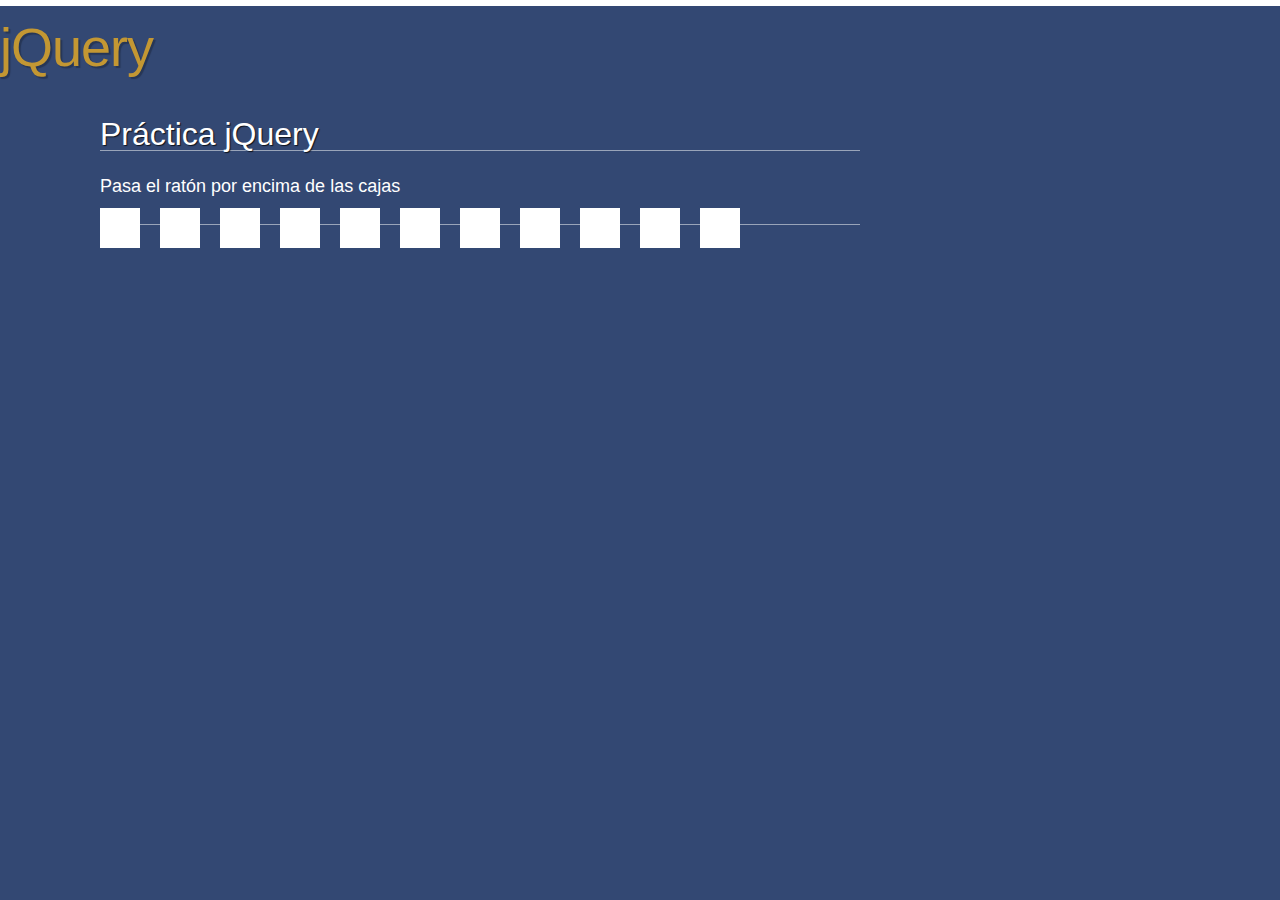
<file: atc5/index.html>
<!DOCTYPE html>
<html>
<head>
  <meta charset="utf-8">
  <title>Menú con jQuery</title>
  <link rel="stylesheet" type="text/css" href="css/estilos.css">
  <link rel="stylesheet" type="text/css" href="css/site.css">
  <script type="text/javascript" src="js/jquery-3.1.1.min.js"> </script>
  <script type="text/javascript" src="js/script.js"> </script>
</head>
<body>
  <div class="wrapper">
    <div class="header">
      <p class="logo"> jQuery </p>
    </div>
    <div class="content">
      <div class="main">
        <h1>Práctica jQuery</h1>
        <p>Pasa el ratón por encima de las cajas</p>
        <div class="button"></div>
        <div class="button"></div>
        <div class="button"></div>
        <div class="button"></div>
        <div class="button"></div>
        <div class="button"></div>
        <div class="button"></div>
        <div class="button"></div>
        <div class="button"></div>
        <div class="button"></div>
        <div class="button"></div>
      </div>
    </div>
  </body>
  </html>
</file>
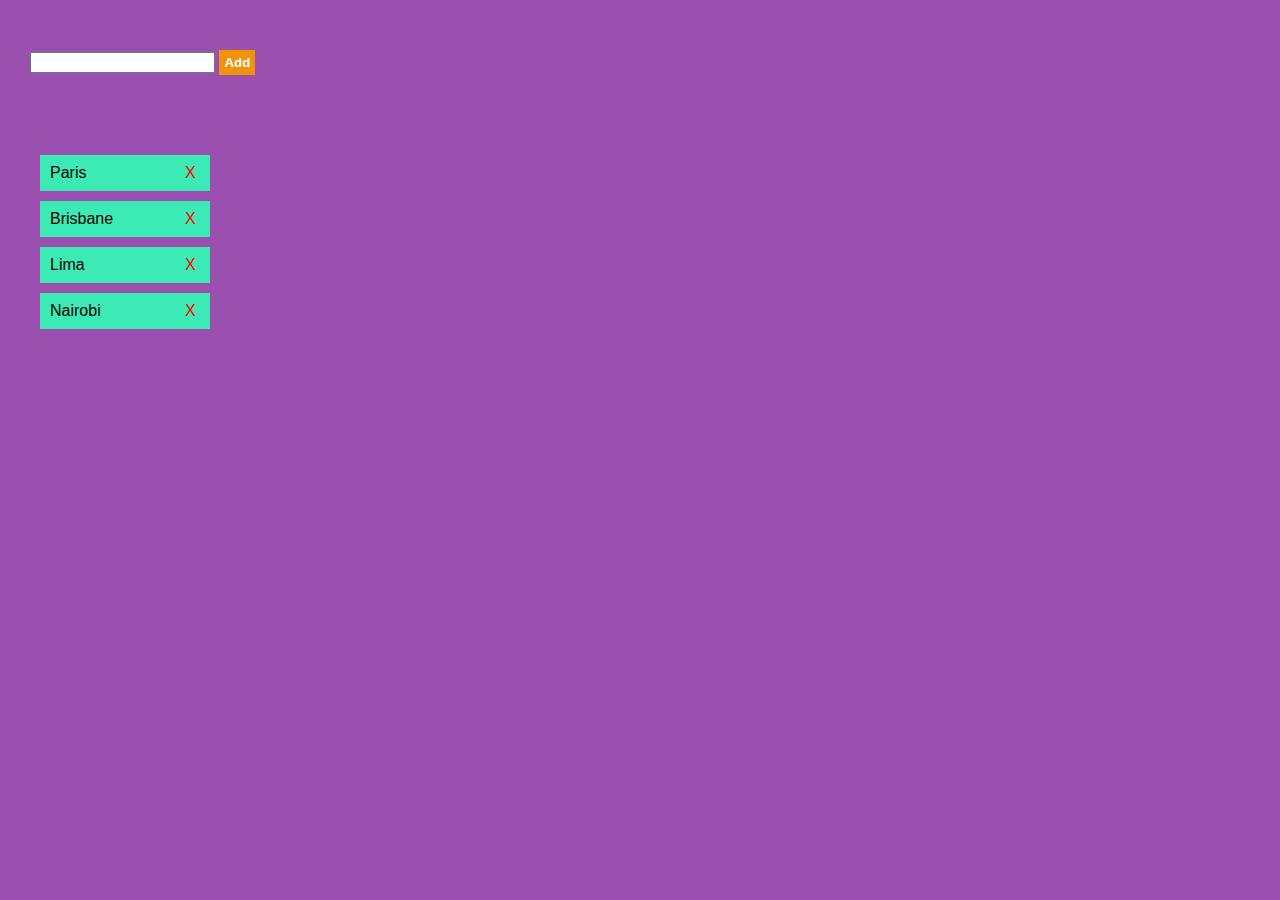
<file: atc6/index.html>
<!DOCTYPE html>
<html>

    <head>
        <meta charset="utf-8">
        <title>JQUERY</title>
        <link rel="stylesheet" href="css/reset.css">
        <link rel="stylesheet" href="css/style.css">
    </head>
    <body>
        <div id="add-container">
            <input type="text" />
            <button>Add</button>
        </div>

        <div id="places-container">
            <div class="item">
                <div class="remove">X</div>
                Paris
            </div>
            <div class="item">
                <div class="remove">X</div>
                Brisbane
            </div>
            <div class="item">
                <div class="remove">X</div>
                Lima
            </div>
            <div class="item">
                <div class="remove">X</div>
                Nairobi
            </div>
        </div>

        <script src="http://code.jquery.com/jquery-3.1.1.min.js"></script>
        <script src="js/script.js"></script>
    </body>
</html>
</file>
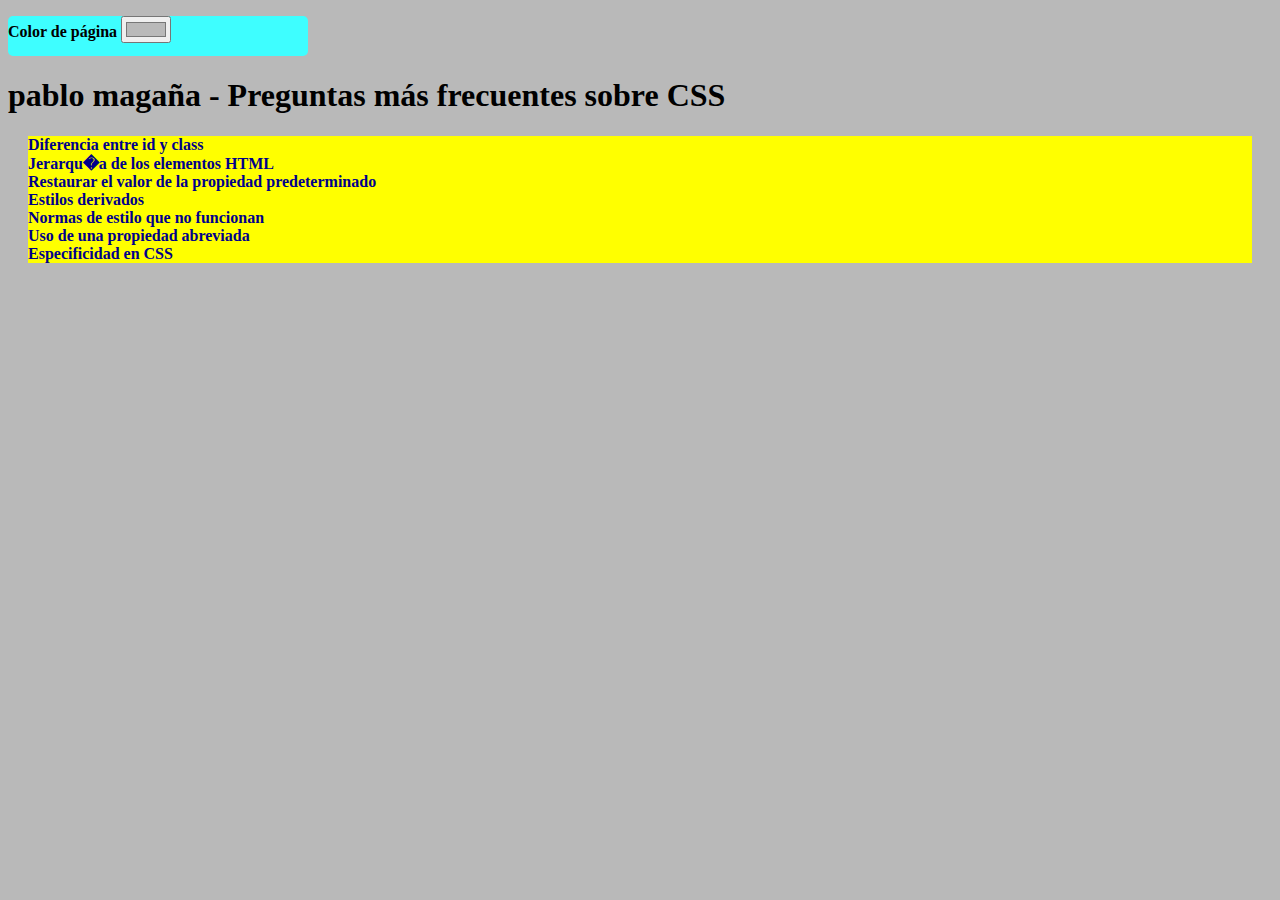
<file: atc1/ejercicio1jQuery.html>
<!DOCTYPE html>
<html>
<head>
  <meta charset="utf-8">
  <title>ejercio 1 jQuery -pablo magaña</title>
  <link rel="stylesheet" href="ejercicio1jQuery.css">
  <script src="js/jquery3.1.1.min.js" ></script>

</head>
<body>
  <div class="selector">
    <p>Color de página <input id="selector" type="color" name="favcolor" value="#b9b9b9"></p>
  </div>
  <h1>pablo magaña - Preguntas más frecuentes sobre CSS</h1>

  <h3 class="preguntas">Diferencia entre id y class</h3>
  <p class="respuestas">
    Los elementos HTML pueden tener un atributo id y / o un atributo class. El atributo id asigna un nombre a un elemento determinado y debe haber un solo elemento con ese nombre. El atributo class asigna un elemento a una determinada clase y en general no puede haber m�s de un elemento con el mismo atributo class. CSS te permite aplicar estilos a un atributo id y / o class concreto.
    Utiliza un estilo espec�fico de id cuando desees restringir las reglas de estilo a un bloque o elemento concreto. Este estilo lo usar� un solo elemento con ese id concreto.
    Usa un estilo espec�fico de class cuando desees aplicar las reglas de estilo a una determinada clase de bloques y elementos.
  </p>

  <h3 class="preguntas">Jerarqu�a de los elementos HTML</h3>
  <p class="respuestas">
    La forma en que se aplican los estilos CSS a los elementos HTML depende tambi�n de la jerarqu�a de los elementos. Es importante recordar que una regla que se aplica a un descendiente reemplaza el estilo del padre, a pesar de la especificidad o la prioridad de las reglas CSS.
  </p>

  <h3 class="preguntas">Restaurar el valor de la propiedad predeterminado</h3>
  <p class="respuestas">
    Debido a que CSS no proporciona una palabra clave "predeterminada", la �nica manera de restaurar el valor predeterminado de una propiedad es volver a declarar expl�citamente dicha propiedad.
    Por lo tanto, debes tener especial cuidado al escribir reglas de estilo usando selectores (por ejemplo, los selectores por nombre de etiqueta, como p ) que tal vez desees reemplazar con reglas m�s espec�ficas (como las que usan id o selectores de clase), porque el valor predeterminado original no puede restablecerse autom�ticamente.
    Debido a la naturaleza en cascada de CSS, es una buena pr�ctica definir reglas de estilo de una manera lo m�s concreta posible para evitar aplicar estilo a elementos a los que no se ten�a previsto aplicar.
  </p>

  <h3 class="preguntas">Estilos derivados</h3>
  <p class="respuestas">
    CSS no permite que se defina un estilo seg�n los t�rminos de otro. (Consulta la nota de Eric Meyer acerca de la postura del Grupo de trabajo). Sin embargo, la asignaci�n de m�ltiples clases a un solo elemento puede proporcionar el mismo efecto.
  </p>

  <h3 class="preguntas">Normas de estilo que no funcionan</h3>
  <p class="respuestas">
    Las reglas de estilo que son sint�cticamente correctas pueden no aplicarse en determinadas situaciones. Puedes utilizar las Reglas de estilo de CSS del Inspector DOM para depurar los problemas de este tipo, pero los casos m�s frecuentes en los que se ignoran las reglas de estilo se enumeran a continuaci�n.
  </p>
  <h3 class="preguntas">Uso de una propiedad abreviada</h3>
  <p class="respuestas">
    Est� bien usar las propiedades abreviadas para la definici�n de reglas de estilo, ya que utiliza una sintaxis muy compacta. Usar la abreviatura con s�lo algunos atributos es posible y correcto, pero hay que recordar que los atributos no declarados se restablecen a los valores predeterminados autom�ticamente. Esto significa que una norma anterior para un solo atributo podr�a ser reemplazada impl�citamente.
  </p>

  <h3 class="preguntas">Especificidad en CSS</h3>
  <p class="respuestas">
    Cuando se aplican m�ltiples reglas a un determinado elemento, la norma escogida depende de su especificidad de estilo. El estilo en l�nea (en los atributos HTML style) es lo primero, seguido por los selectores id, a continuaci�n, los selectores class y, finalmente, los selectores element-name.
  </p>

</body>
</html>
<script src="js/ejercicio1jQuery.js" charset="utf-8"></script>
</file>
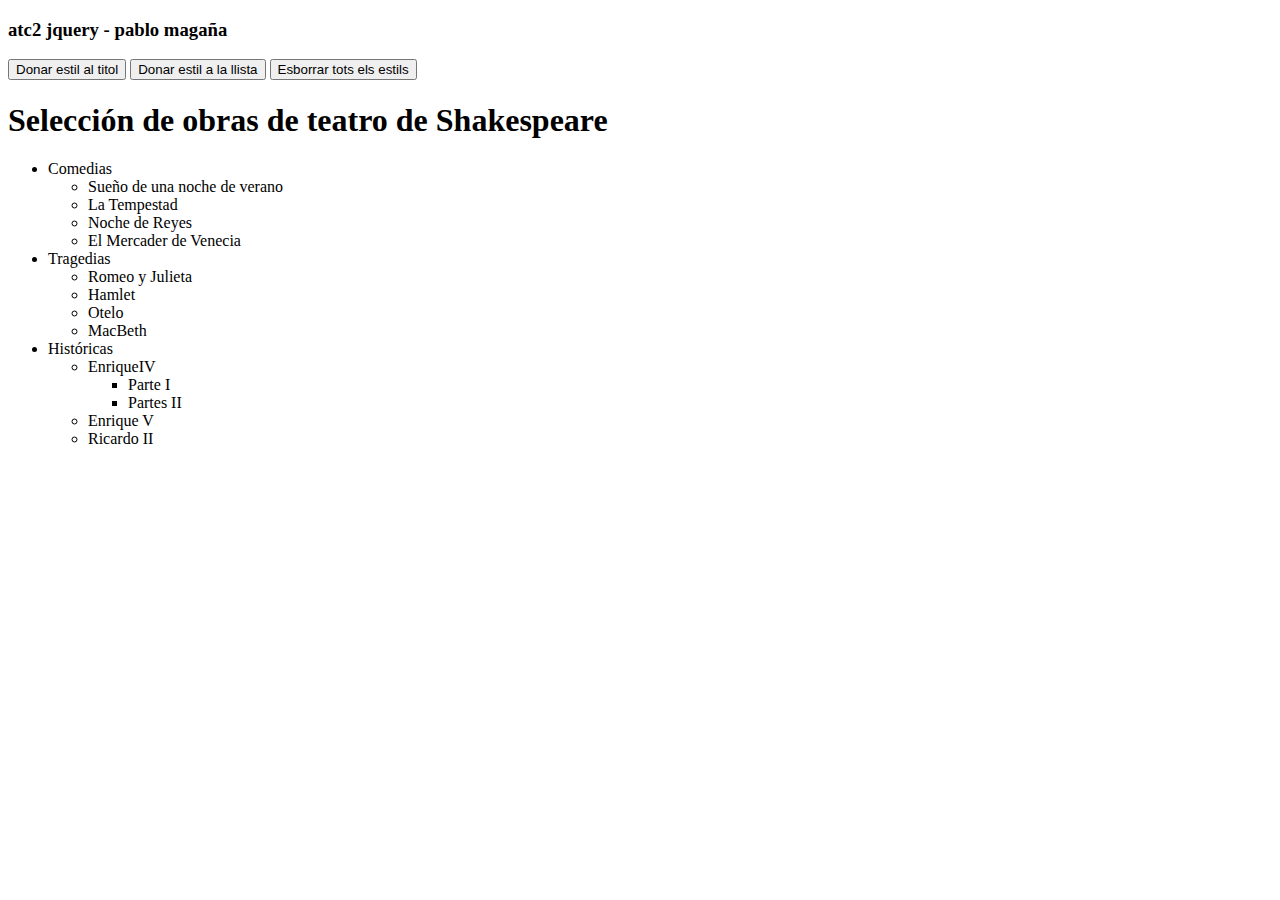
<file: atc2/ejercicio2jQuery.html>
<!DOCTYPE html>
</html>
<head>
    <meta http-equiv="Content-Type" content="text/html; charset=utf-8" />
    <title>Ejercicio2 jQuery</title>
    <link rel="stylesheet" href="ejercicio2jQuery.css">
    <script src="https://code.jquery.com/jquery-3.1.1.min.js" charset="utf-8"></script>
</head>
<body>
  <h3>atc2 jquery - pablo magaña</h3>
  <div class="botones">
    <button id="btnTitulo" type="button" name="button">Donar estil al titol</button>
    <button id="btnLista" type="button" name="button">Donar estil a la llista</button>
    <button id="btnDelete" type="button" name="button">Esborrar tots els estils</button>
  </div>
<div>
	<h1>Selección de obras de teatro de Shakespeare</h1>
    <ul id="obras">
    	<li>Comedias
            <ul>
                <li>Sueño de una noche de verano</li>
                <li>La Tempestad</li>
                <li>Noche de Reyes</li>
                <li>El Mercader de Venecia</li>
            </ul>
        </li>
        <li>Tragedias
            <ul>
                <li>Romeo y Julieta</li>
                <li>Hamlet</li>
                <li>Otelo</li>
                <li>MacBeth</li>
            </ul>
        </li>
        <li>Históricas
            <ul>
                <li>EnriqueIV
                	<ul>
                		<li>Parte I</li>
                		<li>Partes II</li>
                    </ul>
                </li>
                <li>Enrique V</li>
                <li>Ricardo II</li>
            </ul>
        </li>
	</ul>
</div>
</body>
</html>
<script src="ejercicio2jQuery.js" charset="utf-8"></script>
</file>
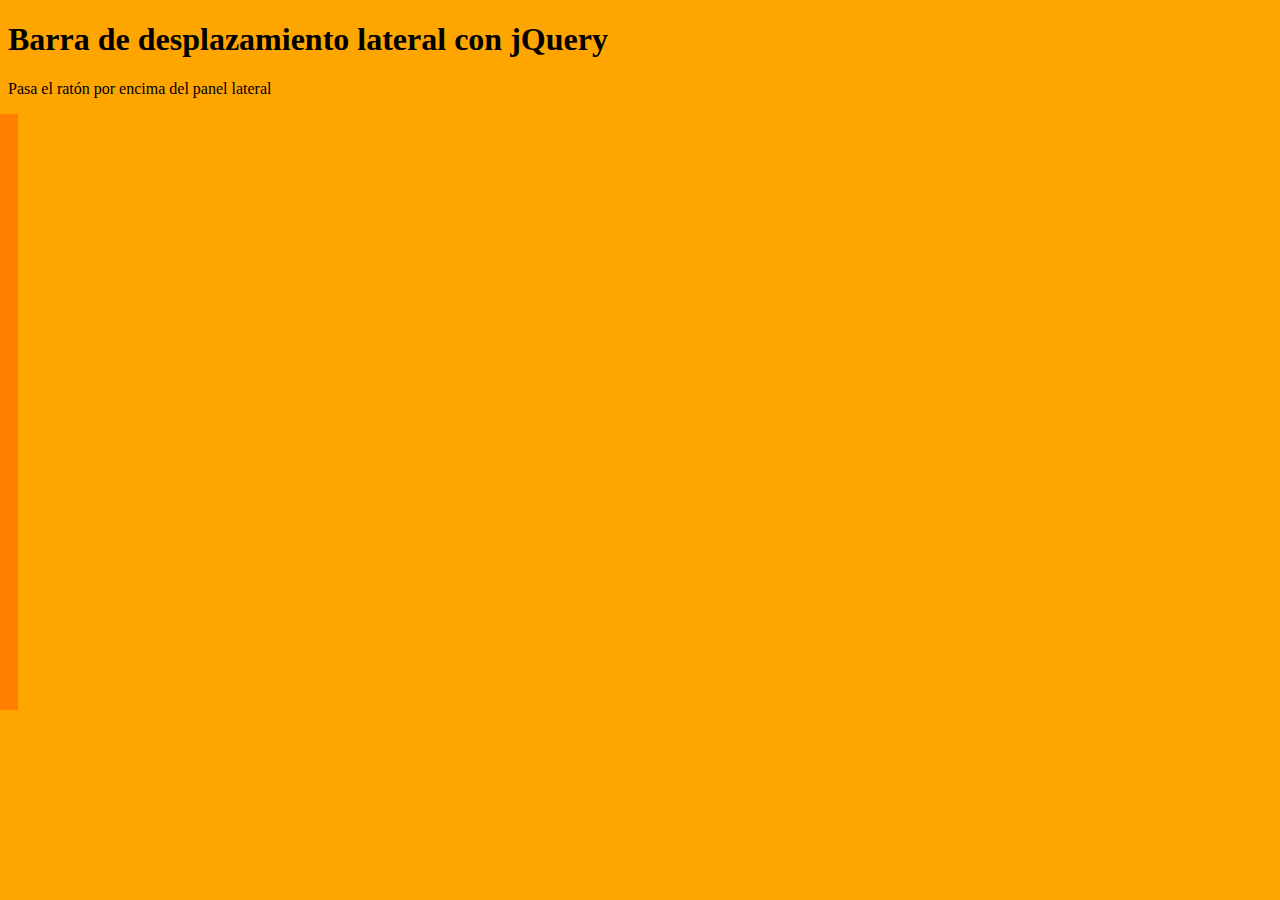
<file: atc3/atc3.html>
<!DOCTYPE html>
<html>
  <head>
    <meta charset="utf-8">
    <title>menu desplegables</title>
    <style media="screen">
      body{
        background-color: orange;
      }
      #dashboard{
        width: 70px;
        background-color: #FF8000;
        padding: 20px 20px 0 20px;
        position:absolute;
        left: -92px;
        z-index: 100;
      }
      #dashboard img{
        margin-bottom: 20px;
        border: 1px solid rgb(0,0,0);
      }
    </style>
    <script	type="text/javascript" src="js/jquery-1.11.2.min.js"></script>
    <script	src="js/jquery.easing.1.3.js"></script>
    <script	src="js/jquery.color-2.1.0.js"></script>
    <script	type="text/javascript" src="js/script.js"></script>
  </head>
  <body>
    <h1>Barra de desplazamiento lateral con jQuery</h1>
    <p>Pasa el ratón por encima del panel lateral</p>
    <div id="dashboard">
      <img src="images/blue_h.jpg" width="70" height="70" alt="blue">
      <img src="images/green_h.jpg" width="70" height="70" alt="green">
      <img src="images/orange_h.jpg" width="70" height="70" alt="orange">
      <img src="images/purple_h.jpg" width="70" height="70" alt="purple">
      <img src="images/red_h.jpg" width="70" height="70" alt="red">
      <img src="images/yellow_h.jpg" width="70" height="70" alt="yellow">
    </div>
  </body>
</html>
</file>
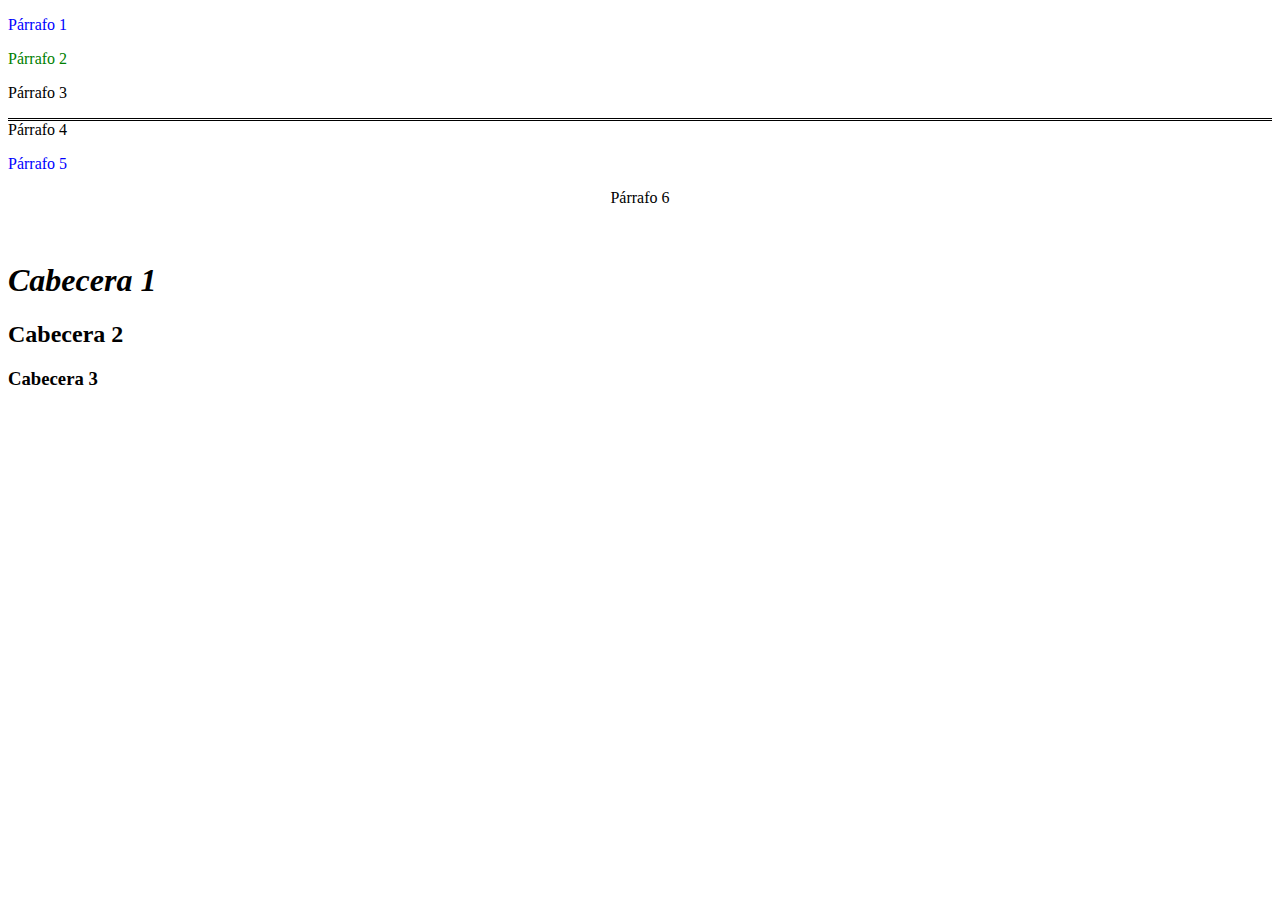
<file: atc3/filtrosjQuery2.html>
<!DOCTYPE html>
<html>
<head>
	<title>Ejemplo Filtros jQuery 2</title>
	<meta charset="utf-8">
  <style type="text/css">
    .azul{
       color:blue;
    }
    .verde{
       color:green;
    }
    .amarillo{
       color:yellow;
    }
    .clase1{
      border-top-style: double;
    }
    .parrafo6{
       color:"purple";
    }
    .class3{
       font-size: 40px;
    }
  </style>
	<script type="text/javascript" src="js/jquery-3.1.1.min.js">
	</script>
	<script type="text/javascript" src="js/script.js"> </script>
</head>
<body>
  <div>
   <p class="azul" id="p1"> Párrafo 1 </p>
   <p class="verde"> Párrafo 2 </p>
   <p id="parrafoP"> Párrafo 3 </p>
   <p class="clase1"> Párrafo 4 </p>
   <p class="azul"> Párrafo 5 </p>
   <p class="parrafo6" align="center" id="pf1"> Párrafo 6 </p>

   <br>

   <h1 id="cab1"> <b> <i> Cabecera 1 </i> </b> </h1>
   <h2> Cabecera 2 </h2>
   <h3 id="pf3"> Cabecera 3 </h3>

  </div>


</body>
</html>
</file>
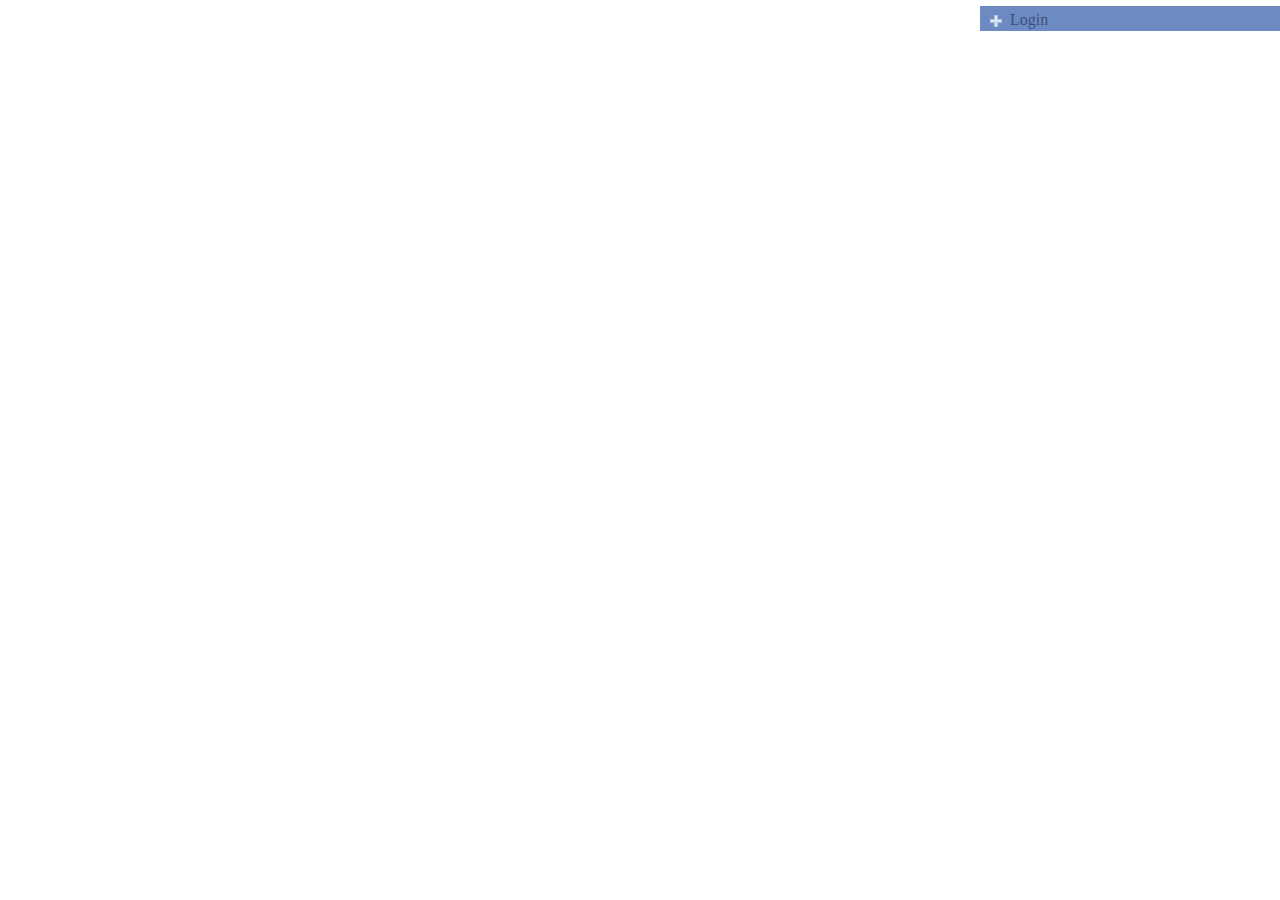
<file: atc4/atc4.html>
<!DOCTYPE html>
<html>
  <head>
    <meta charset="utf-8">
    <title>inicio de sesión</title>
    <link rel="stylesheet" href="estilos.css">
    <script	type="text/javascript" src="js/jquery-1.11.2.min.js"></script>
    <script	src="js/jquery.easing.1.3.js"></script>
    <script	src="js/jquery.color-2.1.0.js"></script>
    <script	type="text/javascript" src="js/script.js"></script>
  </head>
  <body>
    <div id="login">
    <p id="open">Login</p>
    <form action="#" method="post">
      <label for="user">Usuario:</label>
      <input type="text" name="user" value="">
      <label for="password">Clave:</label>
      <input type="text" name="password" value="">
      <button type="submit" id="button" name="submit">submit</button>
    </form>
    </div>
  </body>
</html>
</file>
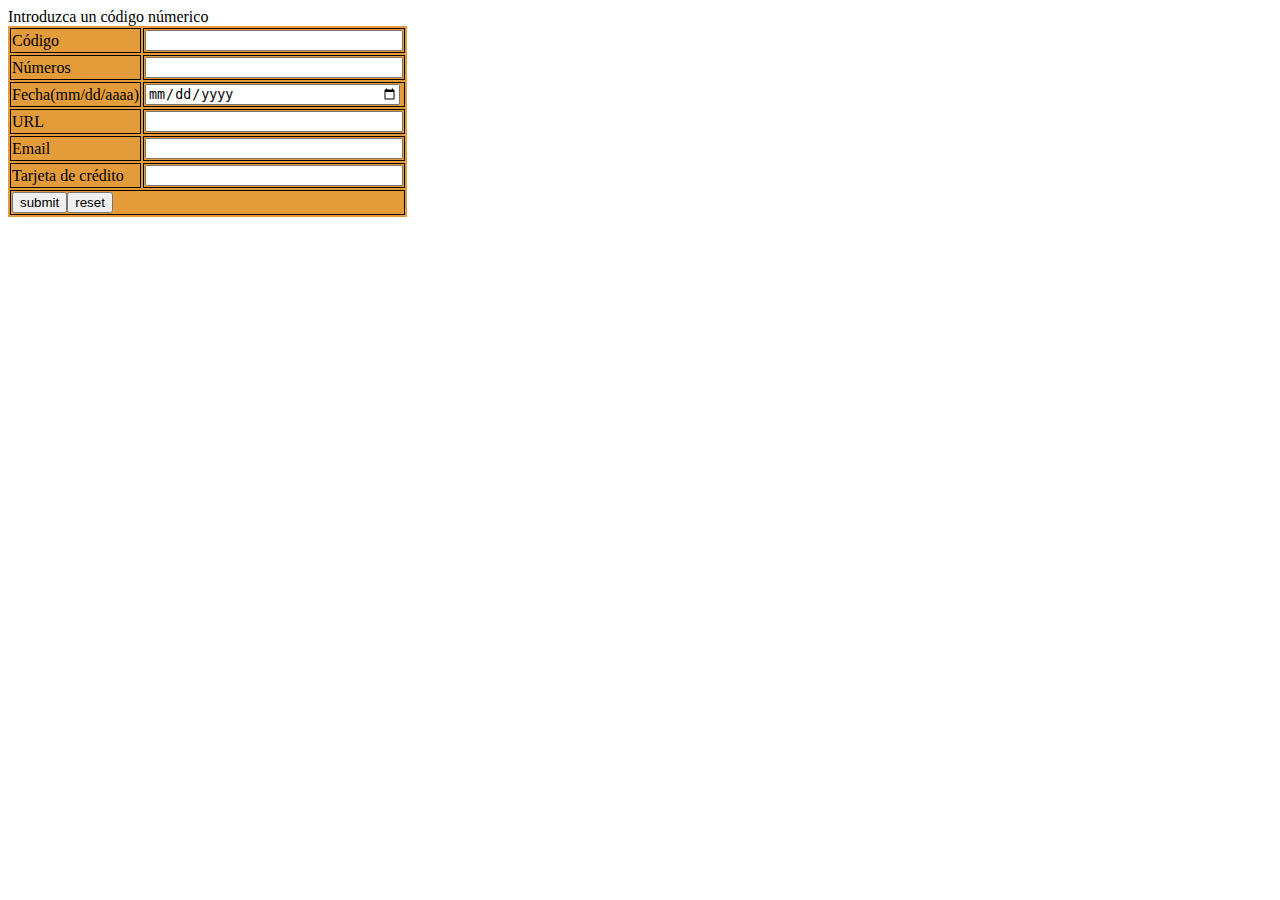
<file: atc7/inicio.html>
<!DOCTYPE html>
<html>
  <head>
    <meta charset="utf-8">
    <title>ejercicio 7 jquery</title>
    <script src="https://ajax.googleapis.com/ajax/libs/jquery/3.1.1/jquery.min.js"></script>
    <script src="script.js" charset="utf-8"></script>
    <script src="js/jquery.validate.min.js" charset="utf-8"></script>
    <script src="js/additional-methods.min.js" charset="utf-8"></script>
    <style media="screen">
      table{
        background-color: rgb(228, 155, 58);
      }
      td{
        border: 1px solid black;
      }
      .error{
        color: rgb(210, 38, 0);
      }
      input{
        width: 250px;
      }
    </style>
  </head>
  <body>
    <form class="form-validate" id="formulario" action="index.html" method="post">
      <table>
        <tr>
          <td>Código</td>
          <span>Introduzca un código númerico</span>
          <td><input id="numcode" type="number" name="numcode" value="" required></td>
        </tr>
        <tr>
          <td>Números</td>
          <td><input type="number" name="numbers" value=""required></td>
        </tr>
        <tr>
          <td>Fecha(mm/dd/aaaa)</td>
          <td><input type="date" name="date" value=""required></td>
        </tr>
        <tr>
          <td>URL</td>
          <td><input type="url" name="url" value=""></td>
        </tr>
        <tr>
          <td>Email</td>
          <td><input type="email" name="email" value=""required></td>
        </tr>
        <tr>
          <td>Tarjeta de crédito</td>
          <td><input type="number" name="credit" value=""></td>
        </tr>
        <tr>
          <td colspan="2"><button type="submit" name="button">submit</button><button type="reset" name="button">reset</button></td>
        </tr>
      </table>
    </form>
  </body>
</html>
</file>
<file: atc5/css/estilos.css>
.button {
	width: 40px;
	height: 40px;
	background-color: white;
	float: left;
	margin-right: 20px;
}

.anterior{
	opacity: 0.5;
}
.rojo{
	background-color: red;
}
</file>
<file: atc6/css/style.css>
body {
	font-family: arial;
	background-color: #9B50AF;
}

#add-container {
	margin-top: 50px;
	margin-bottom: 80px;
	margin-left: 30px; 
}

#places-container {
	margin-left: 30px;
}


.item {
	width: 150px;
	margin: 10px;
	background-color: #3BEAB4;
	padding: 10px;
}

.remove {
	width: 15px;
	float: right;
	color: red;
}

button {
	background-color: #F09306;
	color: white;
	font-weight: bold;
	border:none;
	padding: 5px;
}
</file>
<file: atc4/estilos.css>
#login {
	width: 300px;
	position: absolute;
	right:0px;
	top: 6px;
	z-index: 100;
}

#open {
	margin: 0;
	cursor: pointer;
	background: rgb(255,255,255)  url(images/open.png) no-repeat 8px 7px;
	color: rgb(58,80,123);
	padding: 5px 0 2px 30px;
	background-color: rgb(110,138,195);
}

#login .close {
	background-image: url(images/close.png);
	background-color: rgb(110,138,195);
}

#open:hover {
	color: rgb(0,0,0);
	background-color: rgb(110,138,195);
}

#login form {
	padding: 10px 10px 10px 10px;
	display: none;
	background-color: rgb(255,255,255);
	border: solid 4px darkblue;
}
#login label {
	display: inline-block;
	width: 100px;
	text-align:right;
	margin: 0 15px 0 0;
	color: rgb(58,80,123);
}
#login input {
	font-size: 14px;
	margin-bottom: 15px;
}
#login #button {
	margin-left: 50px;
}
</file>
<file: atc5/css/site.css>
/* reset */
html, body, div, span, iframe,
h1, h2, h3, h4, h5, h6, p, blockquote, pre,
a, abbr, acronym, address, big, cite, code,
del, dfn, em, img, ins, kbd, q, s, samp,
small, strike, strong, sub, sup, tt, var,
b, u, i, center,
dl, dt, dd, ol, ul, li,
fieldset, form, label, legend,
table, caption, tbody, tfoot, thead, tr, th, td {
	margin: 0;
	padding: 0;
	border: 0;
	font-size: 100%;
	font: inherit;
	vertical-align: baseline;
}
html , body{
	line-height: 1;
	background-color: #334873;

}

ol, ul {
	list-style: none;
}
blockquote, q {
	quotes: none;
}
blockquote:before, blockquote:after,
q:before, q:after {
	content: '';
	content: none;
}
table {
	border-collapse: collapse;
	border-spacing: 0;
}






h1, h2, h3 {
	font-family: 'ColaborateRegular', Arial, sans-serif;
}


strong {
	font-family: 'ColaborateMediumRegular', Arial, sans-serif;
}

em {
	font-family: 'ColaborateThinRegular', Arial, sans-serif;
}

.content {
	max-width: 760px;
	margin: 20px 0 0 100px;
}

.footer {
	position: fixed;
	bottom: 0;
	left: 100px;
	width: 100%;
	padding-top: 18px;
	background: url(../_images/bg-footer.png) repeat-x left top;
}

.logo {
	letter-spacing: -1px;
	color: rgb(195,151,51);
	text-shadow: 2px 2px 1px rgba(0,0,0,.25);
	font: normal 54px 'ColaborateThinRegular', Arial, sans-serif;
}

.logo i {
	font-size: 24px;
	font-family: 'ColaborateRegular', Arial, sans-serif;
	color: rgb(119,104,71);
	position: relative;
	top:-0.18em;
	display: inline-block;
	text-shadow: none;
}

.logo i.mm {
	font-size: 16px;
	color: white;
	text-shadow: 1px 1px 1px rgba(0,0,0,.75);
	top: 0.1em;
	left: 0.5em;
	line-height: 90%;
	text-align: right;
	background-color: rgb(110,138,195);
	padding: .25em .5em .25em 1em;
	-webkit-box-shadow: 1px 1px 2px rgba(0,0,0,.75);
	-moz-box-shadow: 1px 1px 2px rgba(0,0,0,.75);
	box-shadow: 1px 1px 2px rgba(0,0,0,.75);
}


.clear:after {
content: "."; display: block; height: 0; clear: both; visibility: hidden;
}

.clear {
	min-height: 1px;
}

* html .clear {
 height: 1px;
}

.header {
	position: relative;
	border-top: solid 6px white;
	padding: 10px 0 10px 0;
	margin-bottom: 20px;
}


.main {
	xxposition: relative;
	padding-bottom: 1em;
	border-bottom: solid 1px rgba(255,255,255,.5);
	xxoverflow:hidden;
	xxmin-height: 300px;
}

.main h1 {
	font-size: 32px;
	color: white;
	text-shadow: 1px 1px 1px rgba(0,0,0,.75);
	border-bottom: solid 1px rgba(255,255,255,.5);
	margin-bottom: 0.75em;
}


p , li, legend , form{
	font-size: 18px;
	color: white;
	font-family: 'ColaborateLightRegular', Arial, sans-serif;
	line-height: 125%;
	margin-bottom: 10px;
}

fieldset {
	padding: 10px;
	border: 1px solid white;
	margin: 25px 0;
}

.nav {
	margin: 10px 0 0 100px;
}

.nav li {
	display: inline-block;
}

.nav a, .example {
	display: inline-block;
	font-family: 'ColaborateLightRegular', Arial, sans-serif;
	font-size: 12px;
	color: rgb(255,255,255);
	text-decoration: none;
	-moz-border-radius: 0.25em;
	border-radius: 0.25em;
	padding: .25em .5em;
	background-color: rgba(107,124,159, .75);
	-webkit-transition: all .25s ease-in;
	-moz-transition: all .25s ease-in;
	-o-transition: all .25s ease-in;
	transition: all .25s ease-in;
	cursor: pointer;
}

.nav a:hover, .example:hover{
	background-color: rgba(255,255,255,.85);
	color: rgb(0,0,0);
}

.footer p {
	font-size: 14px;
	font-family: 'ColaborateLightRegular', Arial, sans-serif;
	padding: .5em .25em .5em 1em;
	color:rgb(55,76,119);
	background: rgb(110,138,195);
	-moz-border-radius: 2px 0 0 0;
	border-radius: 2px 0 0 0;
	margin: 0;
}

#resources {
	background-color: rgba(255,255,255,0.95);
	padding: 0em 1em 1em .75em;
	position: absolute;
	top: 10em;
	left: -51em;
	width: 50em;
	-moz-border-radius: 0 0 .5em 0;
	border-radius: 0 0 .5em 0;
	display: none;
}

#resources .open {
	position: absolute;
	width: 20px;
	height: 20px;
	right: -20px;
	top: -20px;
	background-color: rgba(255,255,255,0.8);
	-moz-border-radius: 0.5em;
	border-radius: .5em 0;
	text-align: center;
	font-family: 'ColaborateBoldRegular', Arial, sans-serif;
	cursor: pointer;
	color: rgb(119,104,71);
	line-height: 100%;
}

#resources h2 {
	font-family: 'ColaborateBoldRegular', Arial, sans-serif;
	font-size:18px;
	text-transform:uppercase;
	/*color: rgb(59,82,128);*/
	color: rgb(119,104,71);
	margin-top: 1em;
	text-shadow: none;
}

#resources h3 {
	font-family: 'ColaborateMediumRegular', Arial, sans-serif;
	font-size: 14px;
	color: rgba(0,0,0,.8);
	margin-top: 8px;
}

.resourceList > li {
	display: inline-block;
	padding: .5em 1em;
	-moz-border-radius: 0.25em;
	border-radius: 0.25em;
	background-color: rgba(119,104,74, .5);
	font-family: 'ColaborateRegular', Arial, sans-serif;
	font-size: 12px;
	color: rgb(255,255,255);
	margin-bottom: 5px;
}

#resources ul {
	margin: 5px 0 0 0;
}
a {
	color: rgba(255,255,255,.75);
}
h2 {
	color: rgb(143,180,255);
	margin-bottom: 5px;
	font-size: 22px;
	text-shadow: 1px 1px 1px rgba(0,0,0,.75);
}
h3 {
	font-size: 18px;
	color: rgb(227,198,133);;
}

.example, code {
	font-family: 'Inconsolata', Courier, monospaced;
	font-size: 16px;
	color: rgb(255,255,255);
}

.results {
	-moz-border-radius: 10px;
	border-radius: 10px;
	background-color: rgba(255,255,255,.4);
	padding: 1em;
	margin-bottom: 1em;
	overflow: hidden;
}

.results strong {
	font-family: 'ColaborateRegular', Arial, sans-serif;
	color: rgb(227,198,133);
}
.results .found {
	color: rgb(255,0,0);
}

.unit {
	display: inline-block;
	width: 45%;
}
.results h2 {
	color: rgba(255,255,255,1);
}
.results div {
	padding-bottom: 10px;
}
.results div code {
	float: right;
	width: 60%;
}

input {
	font-size: 20px;
}
.found {
	color: rgba(255,0,0,1);
}
form .wide {
	font-size: 18px;
	width: 100%;
}
.resultSection {
	float: right;
	width: 45%;
	margin-left: 20px;
}
#regexTester {
	margin-right: 55%;
}
.sideBySide li {
	float: left;
	overflow: hidden;
	width: 220px;
}
.clickable {
	cursor:pointer;
	margin-bottom: 5px;
}

.clickable:hover {
background-color:#FFC;
}

.highlighted {
	position: absolute;
	background-color: transparent;
	opacity: 0.5;
	filter: alpha(opacity=50);
	border:1px solid white;
	z-index: 100;
}
.badge {
	position: absolute;
	margin-top: -10px;
	z-index:50;
	font-family: 'Inconsolata', Courier, monospaced;
	font-size:14px;
	font-weight:bold;
	padding: 5px;
	color: black !important;
	background-color: #3FF;
	border: 1px black solid;
	opacity: 0.6;
	filter: alpha(opacity=60);
}

.col1 {
	float: left;
	width: 75%;
}
.col2 {
	float: right;
	width: 20%;
}

.col2 ul {
	margin-left: 20px;
	list-style: square;
}
.col2 li {
	font-size: 90%;
}


#selectorList {
	overflow: hidden;
}
#selector {
	width: 275px;
}
#bib {
	padding: 15px;
	border: 1px dotted #FFF;
	font-size: 80%;
	margin-bottom: 25px;
}

#gallery img {
	display: inline-block;
	margin: 0 0 10px 0;
	border: 1px solid rgb(0,0,0);
}

form#order div, form#signup div{
	padding-bottom: 10px;
}

form#order .label, form#signup .label {
	display: block;
	clear: left;
	float: left;
	width: 175px;
	text-align: right;
	padding: 7px 15px 0 0;
	text-transform: uppercase;
	font-weight: bold;
}

form#signup .label {
	width: 200px;
}

.labelBlock {
	text-transform: uppercase;
	font-weight: bold;
	display: block;
	padding-bottom: 0 !important;
	clear: both;
	margin-top: 10px;
}

form#order select, form#signup select {
	display: inline-block;
	margin-top: 8px;
}

form#order input[type="radio"], form#signup input[type="radio"], form#signup input[type="checkbox"] {
   display: inline-block;
   margin-top: 10px;
}

form .indent, #submit {
	margin-left: 215px;
}
#console label {
	float: left;
	width: 100px;
}
.clearLeft {
	clear: left;
}
.imgRight {
	float: right;
	margin-bottom: 5px;
	margin-left: 5px;
}
.imgLeft {
	float: left;
	margin-bottom: 5px;
	margin-right: 5px;
}
</file>
<file: atc1/ejercicio1jQuery.css>
body{
  background: #b9b9b9;
}

h1{
  font-family: Verdana;
  color darkblue;
}

.preguntas,.respuestas{
  font-family: verdana;
  font-size: 16px;
  font-weight: bold;
  color: darkblue;
  margin: 0px 20px 0px 20px;
  background-color: yellow;
}

.respuestas{
  background: transparent;
  margin-left: 40px;
  padding: 6px;
}
.selector{
  border-radius: 5px;
  width: 300px;
  height: 40px;
  font-weight: bold;
  background-color: #3EFEFF;
</file>
<file: atc2/ejercicio2jQuery.css>
.titulo{
  font-family: arial;
  font-size: 200%;
  color: darkblue;
  background-color: LightBlue;
}
.horizontal{
  float: left;
  margin: 10px 00px 10px 50px;
  list-style-type: none;
  font-family: Arial;
  font-size: 22px;
  font-weight: bold;
  color: darkred;
}

.sublista{
  flota:none;
  font-family: arial;
  font-size: 18px;
  color: darkgreen;
}
</file>
